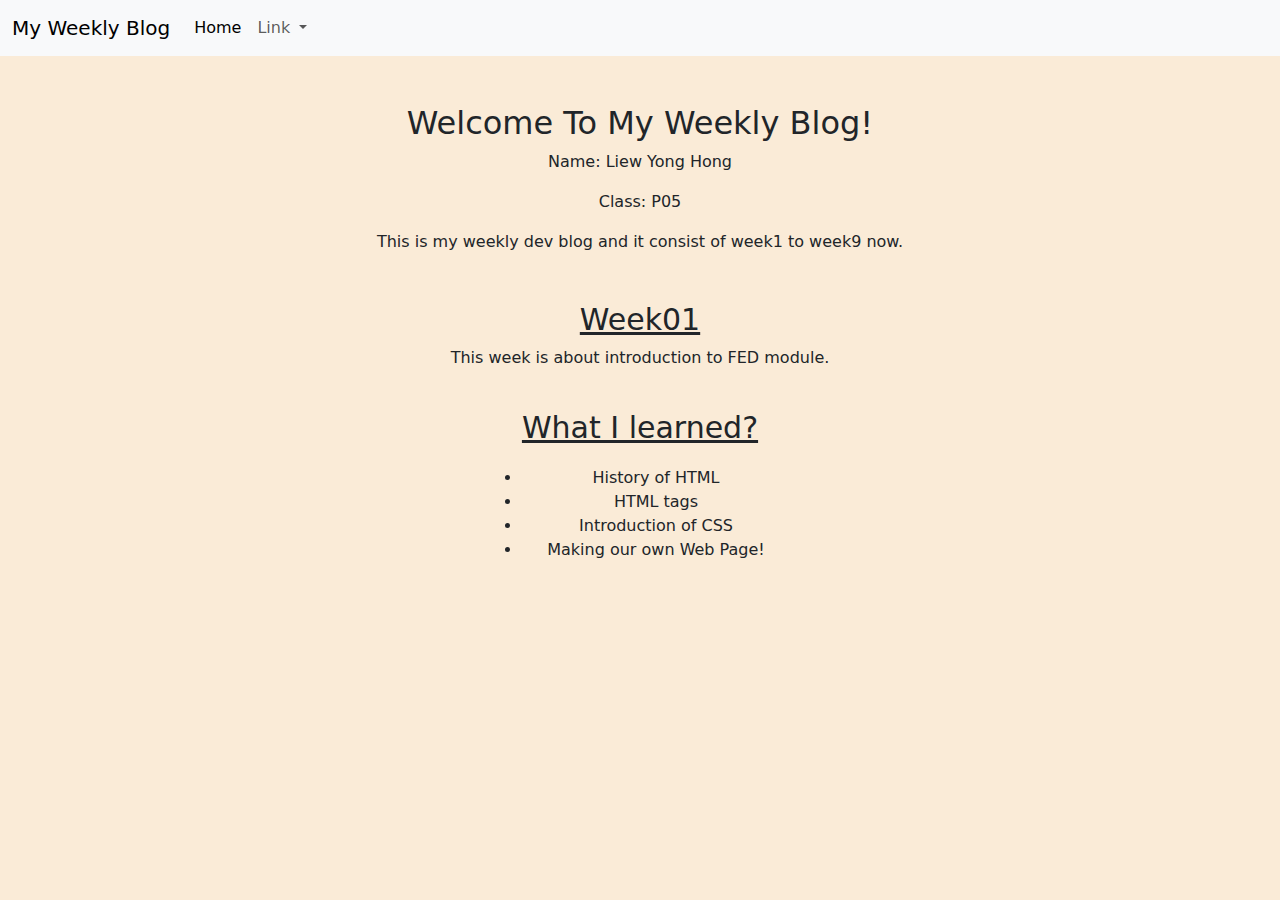
<file: index.html>
<!DOCTYPE html>
<html>
    <head>
        <title>My Weekly Dev Blog</title>
        <meta charset="UTF-8">
        <meta name="viewport" content="width=device-width, initial-scale=1">
        <link href="https://cdn.jsdelivr.net/npm/bootstrap@5.2.3/dist/css/bootstrap.min.css" rel="stylesheet">
        <link href="style.css" rel="stylesheet">
    </head>
    <body>
        <nav class="navbar navbar-expand-lg bg-body-tertiary" id="navbar">
            <div class="container-fluid">
                <a class="navbar-brand" href="#">My Weekly Blog</a>
                <button class="navbar-toggler" type="button" data-bs-toggle="collapse" data-bs-target="#navbarScroll" aria-controls="navbarScroll" aria-expanded="false" aria-label="Toggle navigation">
                    <span class="navbar-toggler-icon"></span>
                </button>
                <div class="collapse navbar-collapse" id="navbarScroll">
                    <ul class="navbar-nav me-auto my-2 my-lg-0 navbar-nav-scroll" style="--bs-scroll-height: 100px;">
                        <li class="nav-item">
                            <a class="nav-link active" aria-current="page" href="index.html">Home</a>
                        </li>
                        <li class="nav-item dropdown ml-auto">
                            <a class="nav-link dropdown-toggle" href="#" role="button" data-bs-toggle="dropdown" aria-expanded="false">
                                Link
                            </a>
                            <ul class="dropdown-menu">
                                <li><a class="dropdown-item" href="index.html">Week01</a></li>
                                <li><a class="dropdown-item" href="week2.html">Week02</a></li>
                                <li><a class="dropdown-item" href="week3.html">Week03</a></li>
                                <li><a class="dropdown-item" href="week4.html">Week04</a></li>
                                <li><a class="dropdown-item" href="week5.html">Week05</a></li>
                                <li><a class="dropdown-item" href="week6.html">Week06</a></li>
                                <li><a class="dropdown-item" href="week7.html">Week07</a></li>
                                <li><a class="dropdown-item" href="week8.html">Week08</a></li>
                            </ul>
                        </li>
                    </ul>
                </div>
            </div>
        </nav>
        <div class="container my-5 text-center" id="aboutcontainer">
            <h2>Welcome To My Weekly Blog!</h2>
            <div class="container" id="about">
                <p>Name: Liew Yong Hong</p>
                <p>Class: P05</p>
                <p>This is my weekly dev blog and it consist of week1 to week9 now.</p>
            </div>
        </div>
        <div class="container my-5" id="week1">
            <h2>Week01</h2>
            <p>This week is about introduction to FED module.</p><br>
            <h2>What I learned?</h2>
            <ul id="learn">
                <li>History of HTML</li>
                <li>HTML tags</li>
                <li>Introduction of CSS</li>
                <li>Making our own Web Page!</li>
            </ul>
        </div>
        <script src="https://cdn.jsdelivr.net/npm/bootstrap@5.2.3/dist/js/bootstrap.bundle.min.js"></script>
    </body>
</html>
</file>
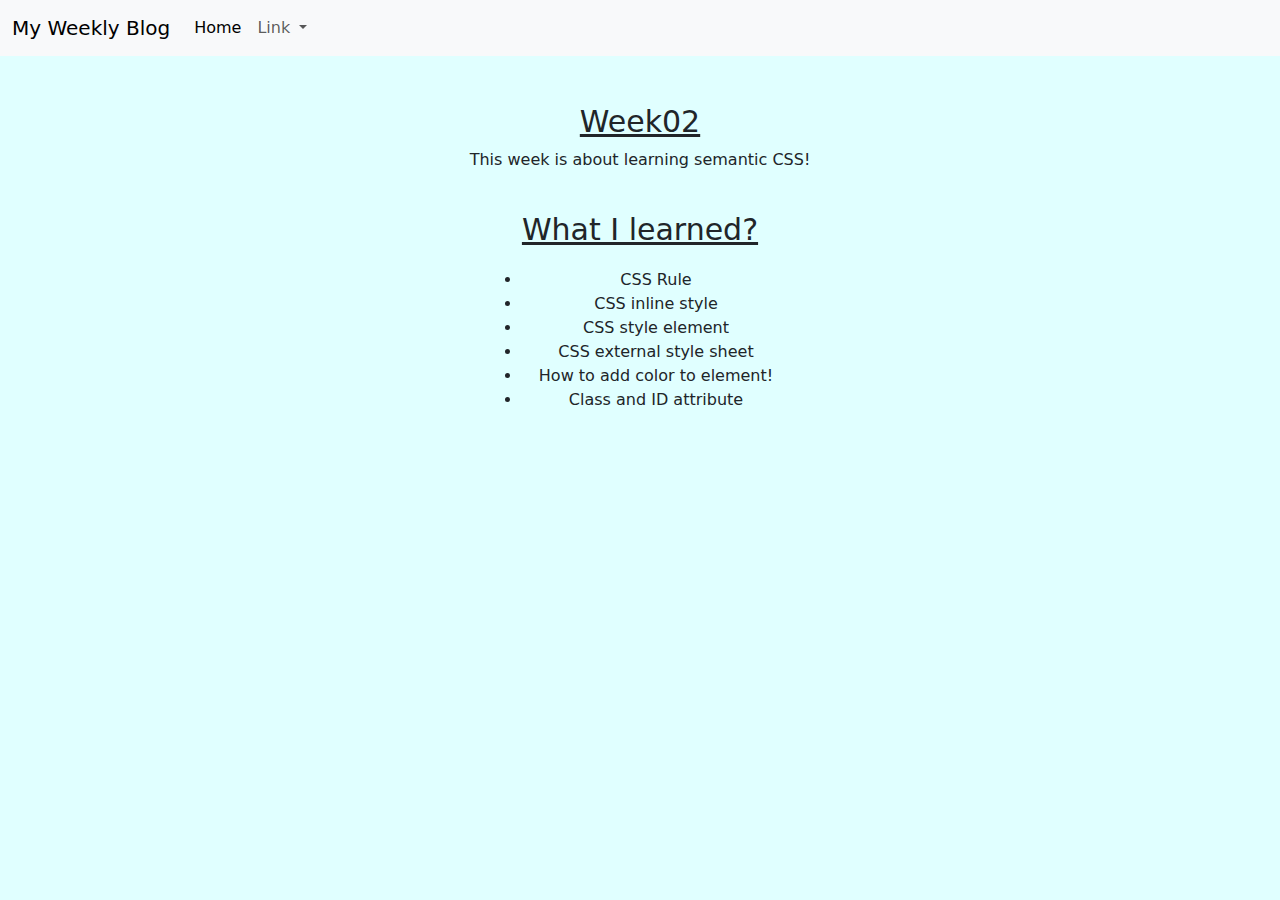
<file: week2.html>
<!DOCTYPE html>
<html>
    <head>
        <title>My Weekly Dev Blog</title>
        <meta charset="UTF-8">
        <meta name="viewport" content="width=device-width, initial-scale=1">
        <link href="https://cdn.jsdelivr.net/npm/bootstrap@5.2.3/dist/css/bootstrap.min.css" rel="stylesheet">
        <link href="week2.css" rel="stylesheet">
    </head>
    <body>
        <nav class="navbar navbar-expand-lg bg-body-tertiary" id="navbar">
            <div class="container-fluid">
                <a class="navbar-brand" href="#">My Weekly Blog</a>
                <button class="navbar-toggler" type="button" data-bs-toggle="collapse" data-bs-target="#navbarScroll" aria-controls="navbarScroll" aria-expanded="false" aria-label="Toggle navigation">
                    <span class="navbar-toggler-icon"></span>
                </button>
                <div class="collapse navbar-collapse" id="navbarScroll">
                    <ul class="navbar-nav me-auto my-2 my-lg-0 navbar-nav-scroll" style="--bs-scroll-height: 100px;">
                        <li class="nav-item">
                            <a class="nav-link active" aria-current="page" href="index.html">Home</a>
                        </li>
                        <li class="nav-item dropdown ml-auto">
                            <a class="nav-link dropdown-toggle" href="#" role="button" data-bs-toggle="dropdown" aria-expanded="false">
                                Link
                            </a>
                            <ul class="dropdown-menu">
                                <li><a class="dropdown-item" href="index.html">Week01</a></li>
                                <li><a class="dropdown-item" href="week2.html">Week02</a></li>
                                <li><a class="dropdown-item" href="week3.html">Week03</a></li>
                                <li><a class="dropdown-item" href="week4.html">Week04</a></li>
                                <li><a class="dropdown-item" href="week5.html">Week05</a></li>
                                <li><a class="dropdown-item" href="week6.html">Week06</a></li>
                                <li><a class="dropdown-item" href="week7.html">Week07</a></li>
                                <li><a class="dropdown-item" href="week8.html">Week08</a></li>
                            </ul>
                        </li>
                    </ul>
                </div>
            </div>
        </nav>
        <div class="container my-5" id="week2">
            <h2>Week02</h2>
            <p>This week is about learning semantic CSS!</p><br>
            <h2>What I learned?</h2>
            <ul id="learn">
                <li>CSS Rule</li>
                <li>CSS inline style</li>
                <li>CSS style element</li>
                <li>CSS external style sheet</li>
                <li>How to add color to element!</li>
                <li>Class and ID attribute</li>
            </ul>
        </div>
        <script src="https://cdn.jsdelivr.net/npm/bootstrap@5.2.3/dist/js/bootstrap.bundle.min.js"></script>
    </body>
</html>
</file>
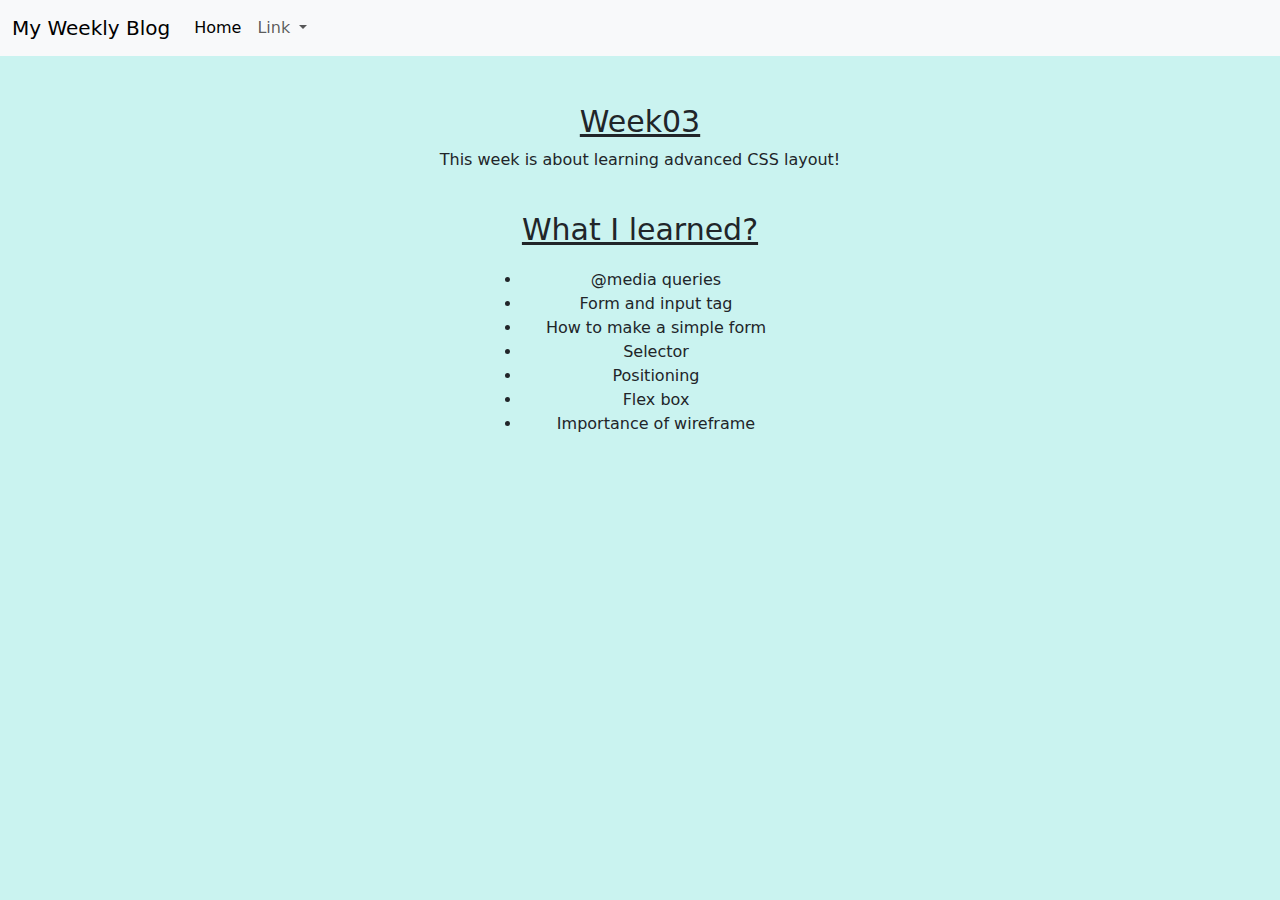
<file: week3.html>
<!DOCTYPE html>
<html>
    <head>
        <title>My Weekly Dev Blog</title>
        <meta charset="UTF-8">
        <meta name="viewport" content="width=device-width, initial-scale=1">
        <link href="https://cdn.jsdelivr.net/npm/bootstrap@5.2.3/dist/css/bootstrap.min.css" rel="stylesheet">
        <link href="week3.css" rel="stylesheet">
    </head>
    <body>
        <nav class="navbar navbar-expand-lg bg-body-tertiary" id="navbar">
            <div class="container-fluid">
                <a class="navbar-brand" href="#">My Weekly Blog</a>
                <button class="navbar-toggler" type="button" data-bs-toggle="collapse" data-bs-target="#navbarScroll" aria-controls="navbarScroll" aria-expanded="false" aria-label="Toggle navigation">
                    <span class="navbar-toggler-icon"></span>
                </button>
                <div class="collapse navbar-collapse" id="navbarScroll">
                    <ul class="navbar-nav me-auto my-2 my-lg-0 navbar-nav-scroll" style="--bs-scroll-height: 100px;">
                        <li class="nav-item">
                            <a class="nav-link active" aria-current="page" href="index.html">Home</a>
                        </li>
                        <li class="nav-item dropdown ml-auto">
                            <a class="nav-link dropdown-toggle" href="#" role="button" data-bs-toggle="dropdown" aria-expanded="false">
                                Link
                            </a>
                            <ul class="dropdown-menu">
                                <li><a class="dropdown-item" href="index.html">Week01</a></li>
                                <li><a class="dropdown-item" href="week2.html">Week02</a></li>
                                <li><a class="dropdown-item" href="week3.html">Week03</a></li>
                                <li><a class="dropdown-item" href="week4.html">Week04</a></li>
                                <li><a class="dropdown-item" href="week5.html">Week05</a></li>
                                <li><a class="dropdown-item" href="week6.html">Week06</a></li>
                                <li><a class="dropdown-item" href="week7.html">Week07</a></li>
                                <li><a class="dropdown-item" href="week8.html">Week08</a></li>
                            </ul>
                        </li>
                    </ul>
                </div>
            </div>
        </nav>
        <div class="container my-5" id="week3">
            <h2>Week03</h2>
            <p>This week is about learning advanced CSS layout!</p><br>
            <h2>What I learned?</h2>
            <ul id="learn">
                <li>@media queries</li>
                <li>Form and input tag</li>
                <li>How to make a simple form</li>
                <li>Selector</li>
                <li>Positioning</li>
                <li>Flex box</li>
                <li>Importance of wireframe</li>
            </ul>
        </div>
        <script src="https://cdn.jsdelivr.net/npm/bootstrap@5.2.3/dist/js/bootstrap.bundle.min.js"></script>
    </body>
</html>
</file>
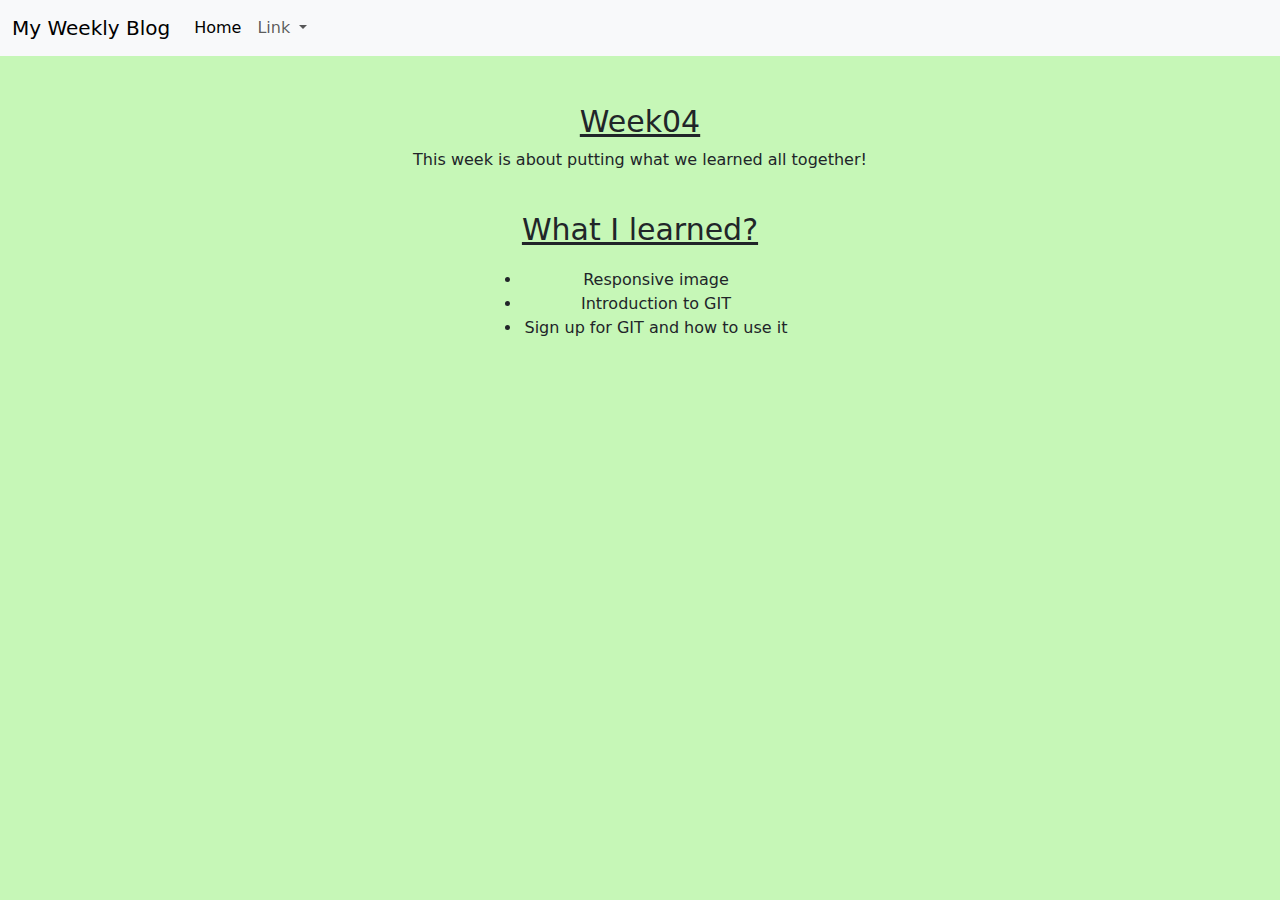
<file: week4.html>
<!DOCTYPE html>
<html>
    <head>
        <title>My Weekly Dev Blog</title>
        <meta charset="UTF-8">
        <meta name="viewport" content="width=device-width, initial-scale=1">
        <link href="https://cdn.jsdelivr.net/npm/bootstrap@5.2.3/dist/css/bootstrap.min.css" rel="stylesheet">
        <link href="week4.css" rel="stylesheet">
    </head>
    <body>
        <nav class="navbar navbar-expand-lg bg-body-tertiary" id="navbar">
            <div class="container-fluid">
                <a class="navbar-brand" href="#">My Weekly Blog</a>
                <button class="navbar-toggler" type="button" data-bs-toggle="collapse" data-bs-target="#navbarScroll" aria-controls="navbarScroll" aria-expanded="false" aria-label="Toggle navigation">
                    <span class="navbar-toggler-icon"></span>
                </button>
                <div class="collapse navbar-collapse" id="navbarScroll">
                    <ul class="navbar-nav me-auto my-2 my-lg-0 navbar-nav-scroll" style="--bs-scroll-height: 100px;">
                        <li class="nav-item">
                            <a class="nav-link active" aria-current="page" href="index.html">Home</a>
                        </li>
                        <li class="nav-item dropdown ml-auto">
                            <a class="nav-link dropdown-toggle" href="#" role="button" data-bs-toggle="dropdown" aria-expanded="false">
                                Link
                            </a>
                            <ul class="dropdown-menu">
                                <li><a class="dropdown-item" href="index.html">Week01</a></li>
                                <li><a class="dropdown-item" href="week2.html">Week02</a></li>
                                <li><a class="dropdown-item" href="week3.html">Week03</a></li>
                                <li><a class="dropdown-item" href="week4.html">Week04</a></li>
                                <li><a class="dropdown-item" href="week5.html">Week05</a></li>
                                <li><a class="dropdown-item" href="week6.html">Week06</a></li>
                                <li><a class="dropdown-item" href="week7.html">Week07</a></li>
                                <li><a class="dropdown-item" href="week8.html">Week08</a></li>
                            </ul>
                        </li>
                    </ul>
                </div>
            </div>
        </nav>
        <div class="container my-5" id="week4">
            <h2>Week04</h2>
            <p>This week is about putting what we learned all together!</p><br>
            <h2>What I learned?</h2>
            <ul id="learn">
                <li>Responsive image</li>
                <li>Introduction to GIT</li>
                <li>Sign up for GIT and how to use it</li>
            </ul>
        </div>
        <script src="https://cdn.jsdelivr.net/npm/bootstrap@5.2.3/dist/js/bootstrap.bundle.min.js"></script>
    </body>
</html>
</file>
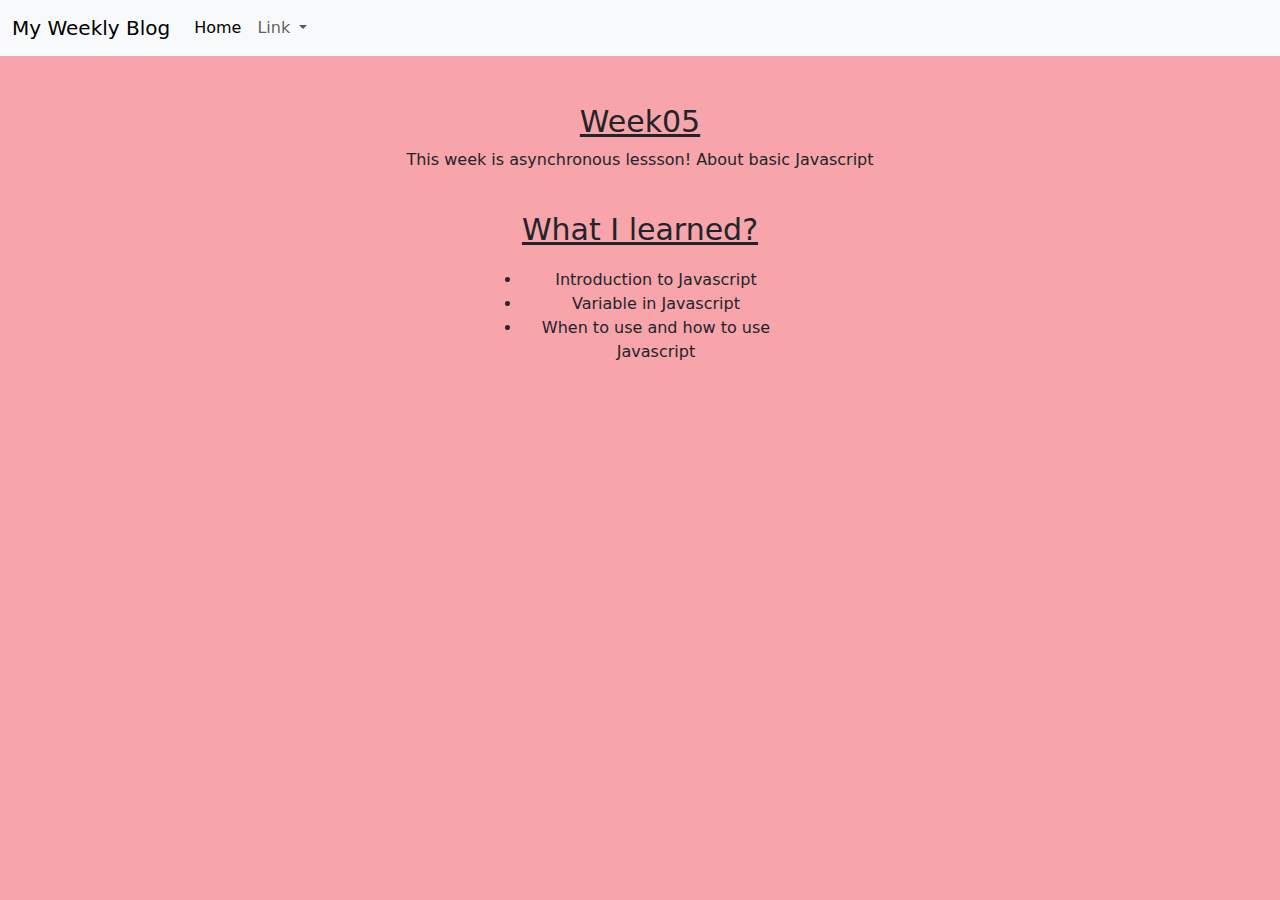
<file: week5.html>
<!DOCTYPE html>
<html>
    <head>
        <title>My Weekly Dev Blog</title>
        <meta charset="UTF-8">
        <meta name="viewport" content="width=device-width, initial-scale=1">
        <link href="https://cdn.jsdelivr.net/npm/bootstrap@5.2.3/dist/css/bootstrap.min.css" rel="stylesheet">
        <link href="week5.css" rel="stylesheet">
    </head>
    <body>
        <nav class="navbar navbar-expand-lg bg-body-tertiary" id="navbar">
            <div class="container-fluid">
                <a class="navbar-brand" href="#">My Weekly Blog</a>
                <button class="navbar-toggler" type="button" data-bs-toggle="collapse" data-bs-target="#navbarScroll" aria-controls="navbarScroll" aria-expanded="false" aria-label="Toggle navigation">
                    <span class="navbar-toggler-icon"></span>
                </button>
                <div class="collapse navbar-collapse" id="navbarScroll">
                    <ul class="navbar-nav me-auto my-2 my-lg-0 navbar-nav-scroll" style="--bs-scroll-height: 100px;">
                        <li class="nav-item">
                            <a class="nav-link active" aria-current="page" href="index.html">Home</a>
                        </li>
                        <li class="nav-item dropdown ml-auto">
                            <a class="nav-link dropdown-toggle" href="#" role="button" data-bs-toggle="dropdown" aria-expanded="false">
                                Link
                            </a>
                            <ul class="dropdown-menu">
                                <li><a class="dropdown-item" href="index.html">Week01</a></li>
                                <li><a class="dropdown-item" href="week2.html">Week02</a></li>
                                <li><a class="dropdown-item" href="week3.html">Week03</a></li>
                                <li><a class="dropdown-item" href="week4.html">Week04</a></li>
                                <li><a class="dropdown-item" href="week5.html">Week05</a></li>
                                <li><a class="dropdown-item" href="week6.html">Week06</a></li>
                                <li><a class="dropdown-item" href="week7.html">Week07</a></li>
                                <li><a class="dropdown-item" href="week8.html">Week08</a></li>
                            </ul>
                        </li>
                    </ul>
                </div>
            </div>
        </nav>
        <div class="container my-5" id="week5">
            <h2>Week05</h2>
            <p>This week is asynchronous lessson! About basic Javascript</p><br>
            <h2>What I learned?</h2>
            <ul id="learn">
                <li>Introduction to Javascript</li>
                <li>Variable in Javascript</li>
                <li>When to use and how to use Javascript</li>
            </ul>
        </div>
        <script src="https://cdn.jsdelivr.net/npm/bootstrap@5.2.3/dist/js/bootstrap.bundle.min.js"></script>
    </body>
</html>
</file>
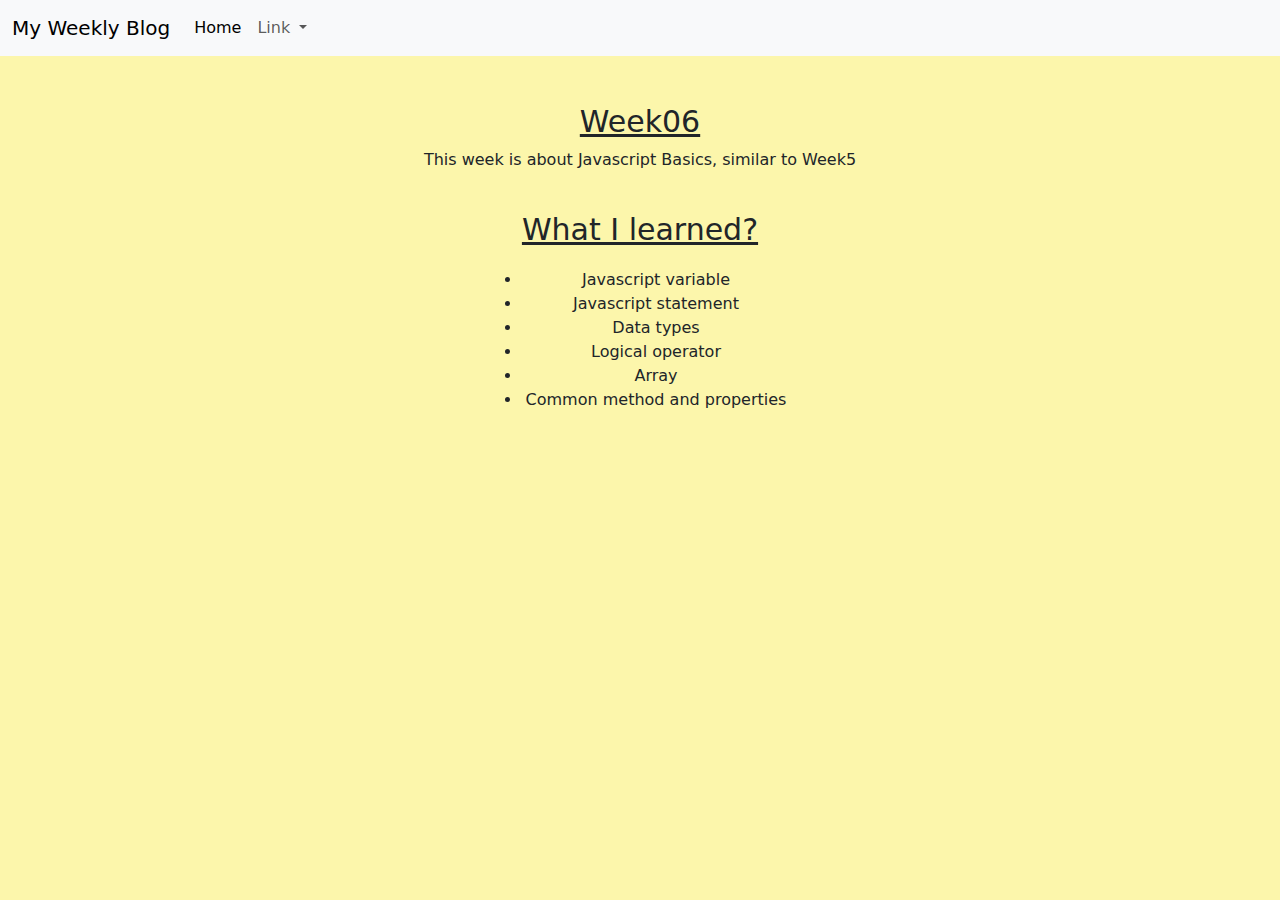
<file: week6.html>
<!DOCTYPE html>
<html>
    <head>
        <title>My Weekly Dev Blog</title>
        <meta charset="UTF-8">
        <meta name="viewport" content="width=device-width, initial-scale=1">
        <link href="https://cdn.jsdelivr.net/npm/bootstrap@5.2.3/dist/css/bootstrap.min.css" rel="stylesheet">
        <link href="week6.css" rel="stylesheet">
    </head>
    <body>
        <nav class="navbar navbar-expand-lg bg-body-tertiary" id="navbar">
            <div class="container-fluid">
                <a class="navbar-brand" href="#">My Weekly Blog</a>
                <button class="navbar-toggler" type="button" data-bs-toggle="collapse" data-bs-target="#navbarScroll" aria-controls="navbarScroll" aria-expanded="false" aria-label="Toggle navigation">
                    <span class="navbar-toggler-icon"></span>
                </button>
                <div class="collapse navbar-collapse" id="navbarScroll">
                    <ul class="navbar-nav me-auto my-2 my-lg-0 navbar-nav-scroll" style="--bs-scroll-height: 100px;">
                        <li class="nav-item">
                            <a class="nav-link active" aria-current="page" href="index.html">Home</a>
                        </li>
                        <li class="nav-item dropdown ml-auto">
                            <a class="nav-link dropdown-toggle" href="#" role="button" data-bs-toggle="dropdown" aria-expanded="false">
                                Link
                            </a>
                            <ul class="dropdown-menu">
                                <li><a class="dropdown-item" href="index.html">Week01</a></li>
                                <li><a class="dropdown-item" href="week2.html">Week02</a></li>
                                <li><a class="dropdown-item" href="week3.html">Week03</a></li>
                                <li><a class="dropdown-item" href="week4.html">Week04</a></li>
                                <li><a class="dropdown-item" href="week5.html">Week05</a></li>
                                <li><a class="dropdown-item" href="week6.html">Week06</a></li>
                                <li><a class="dropdown-item" href="week7.html">Week07</a></li>
                                <li><a class="dropdown-item" href="week8.html">Week08</a></li>
                                <li><a class="dropdown-item" href="week9.html">Week09</a></li>
                            </ul>
                        </li>
                    </ul>
                </div>
            </div>
        </nav>
        <div class="container my-5" id="week6">
            <h2>Week06</h2>
            <p>This week is about Javascript Basics, similar to Week5</p><br>
            <h2>What I learned?</h2>
            <ul id="learn">
                <li>Javascript variable</li>
                <li>Javascript statement</li>
                <li>Data types</li>
                <li>Logical operator</li>
                <li>Array</li>
                <li>Common method and properties</li>
            </ul>
        </div>
        <script src="https://cdn.jsdelivr.net/npm/bootstrap@5.2.3/dist/js/bootstrap.bundle.min.js"></script>
    </body>
</html>
</file>
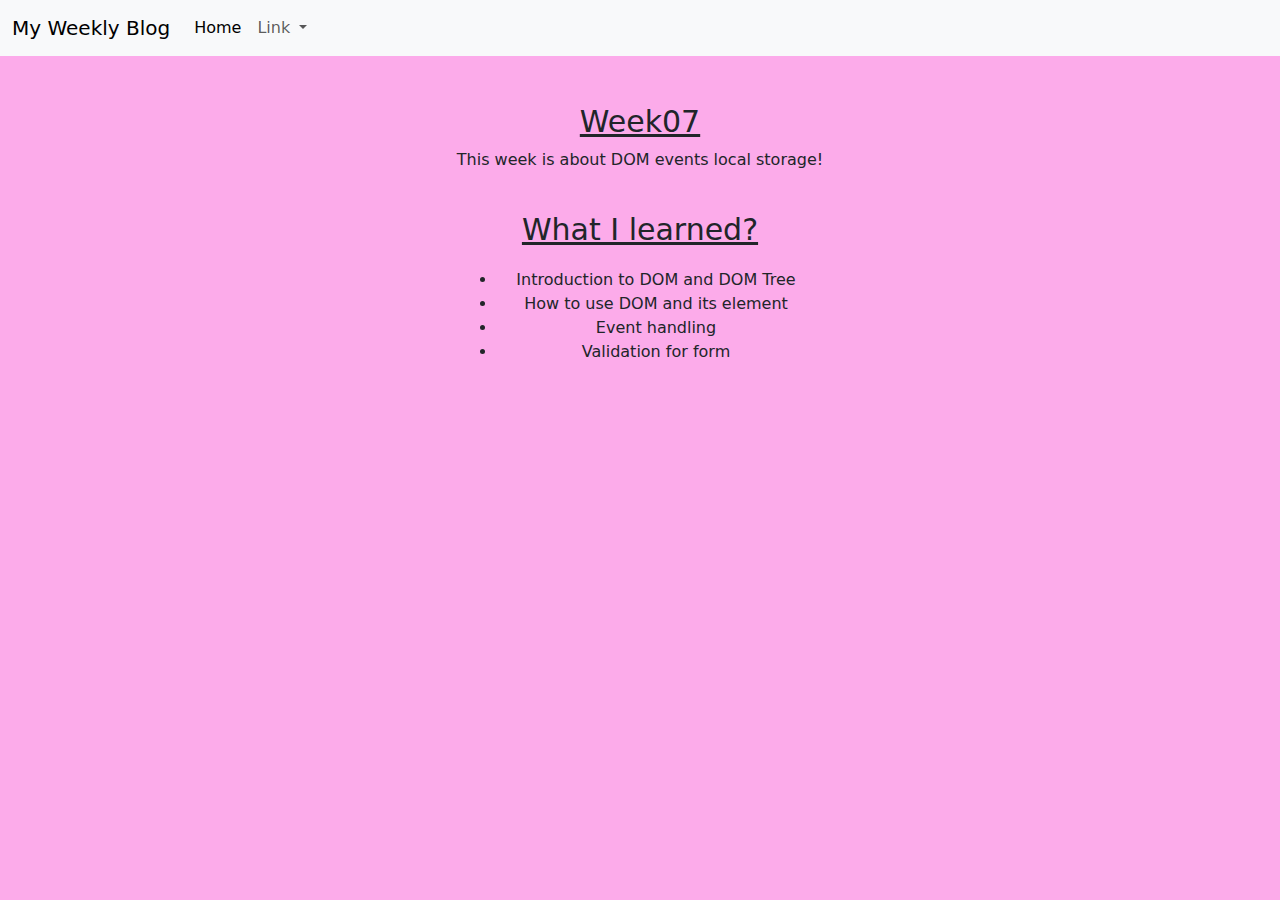
<file: week7.html>
<!DOCTYPE html>
<html>
    <head>
        <title>My Weekly Dev Blog</title>
        <meta charset="UTF-8">
        <meta name="viewport" content="width=device-width, initial-scale=1">
        <link href="https://cdn.jsdelivr.net/npm/bootstrap@5.2.3/dist/css/bootstrap.min.css" rel="stylesheet">
        <link href="week7.css" rel="stylesheet">
    </head>
    <body>
        <nav class="navbar navbar-expand-lg bg-body-tertiary" id="navbar">
            <div class="container-fluid">
                <a class="navbar-brand" href="#">My Weekly Blog</a>
                <button class="navbar-toggler" type="button" data-bs-toggle="collapse" data-bs-target="#navbarScroll" aria-controls="navbarScroll" aria-expanded="false" aria-label="Toggle navigation">
                    <span class="navbar-toggler-icon"></span>
                </button>
                <div class="collapse navbar-collapse" id="navbarScroll">
                    <ul class="navbar-nav me-auto my-2 my-lg-0 navbar-nav-scroll" style="--bs-scroll-height: 100px;">
                        <li class="nav-item">
                            <a class="nav-link active" aria-current="page" href="index.html">Home</a>
                        </li>
                        <li class="nav-item dropdown ml-auto">
                            <a class="nav-link dropdown-toggle" href="#" role="button" data-bs-toggle="dropdown" aria-expanded="false">
                                Link
                            </a>
                            <ul class="dropdown-menu">
                                <li><a class="dropdown-item" href="index.html">Week01</a></li>
                                <li><a class="dropdown-item" href="week2.html">Week02</a></li>
                                <li><a class="dropdown-item" href="week3.html">Week03</a></li>
                                <li><a class="dropdown-item" href="week4.html">Week04</a></li>
                                <li><a class="dropdown-item" href="week5.html">Week05</a></li>
                                <li><a class="dropdown-item" href="week6.html">Week06</a></li>
                                <li><a class="dropdown-item" href="week7.html">Week07</a></li>
                                <li><a class="dropdown-item" href="week8.html">Week08</a></li>
                                <li><a class="dropdown-item" href="week9.html">Week09</a></li>
                            </ul>
                        </li>
                    </ul>
                </div>
            </div>
        </nav>
        <div class="container my-5" id="week7">
            <h2>Week07</h2>
            <p>This week is about DOM events local storage!</p><br>
            <h2>What I learned?</h2>
            <ul id="learn">
                <li>Introduction to DOM and DOM Tree</li>
                <li>How to use DOM and its element</li>
                <li>Event handling</li>
                <li>Validation for form</li>
            </ul>
        </div>
        <script src="https://cdn.jsdelivr.net/npm/bootstrap@5.2.3/dist/js/bootstrap.bundle.min.js"></script>
    </body>
</html>
</file>
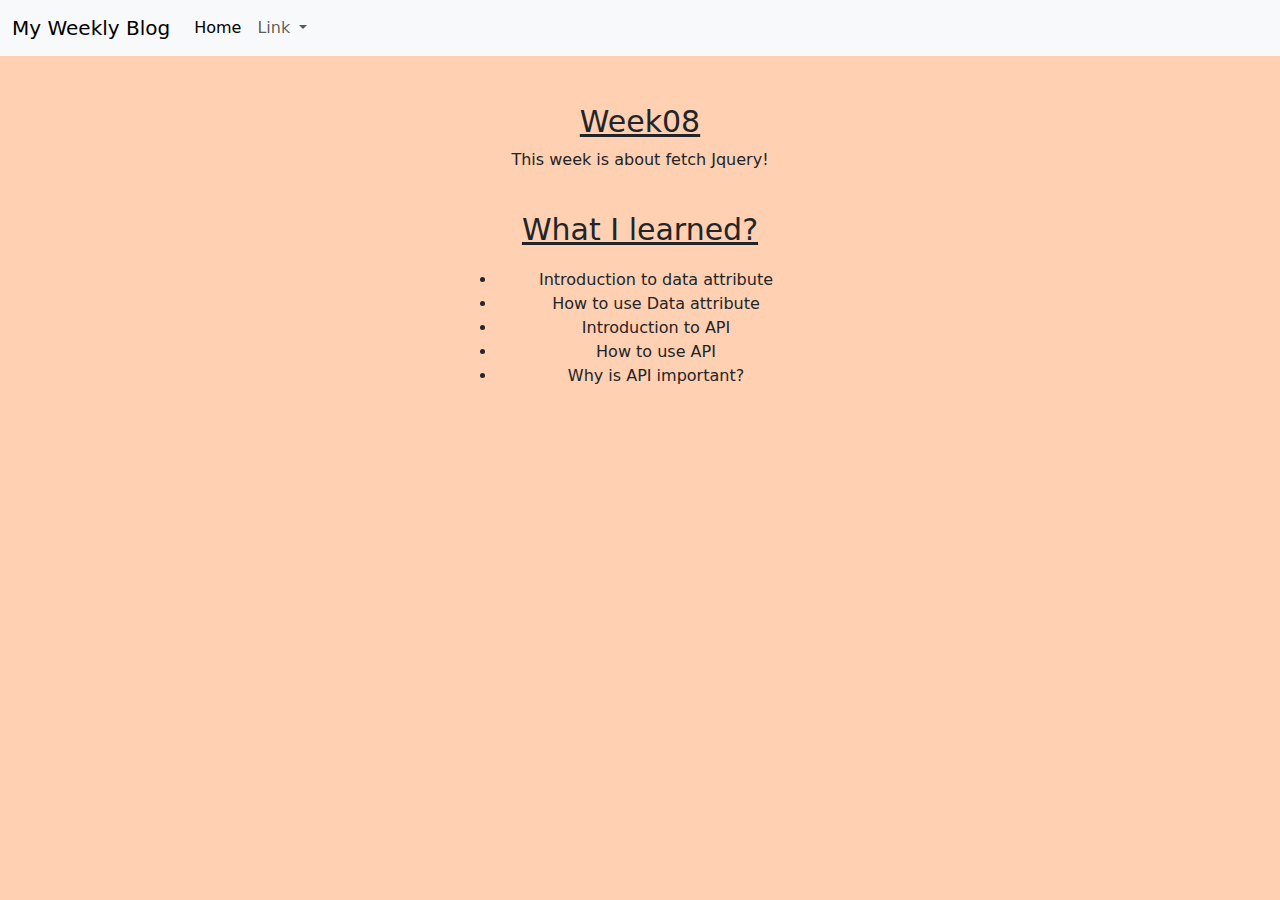
<file: week8.html>
<!DOCTYPE html>
<html>
    <head>
        <title>My Weekly Dev Blog</title>
        <meta charset="UTF-8">
        <meta name="viewport" content="width=device-width, initial-scale=1">
        <link href="https://cdn.jsdelivr.net/npm/bootstrap@5.2.3/dist/css/bootstrap.min.css" rel="stylesheet">
        <link href="week8.css" rel="stylesheet">
    </head>
    <body>
        <nav class="navbar navbar-expand-lg bg-body-tertiary" id="navbar">
            <div class="container-fluid">
                <a class="navbar-brand" href="#">My Weekly Blog</a>
                <button class="navbar-toggler" type="button" data-bs-toggle="collapse" data-bs-target="#navbarScroll" aria-controls="navbarScroll" aria-expanded="false" aria-label="Toggle navigation">
                    <span class="navbar-toggler-icon"></span>
                </button>
                <div class="collapse navbar-collapse" id="navbarScroll">
                    <ul class="navbar-nav me-auto my-2 my-lg-0 navbar-nav-scroll" style="--bs-scroll-height: 100px;">
                        <li class="nav-item">
                            <a class="nav-link active" aria-current="page" href="index.html">Home</a>
                        </li>
                        <li class="nav-item dropdown ml-auto">
                            <a class="nav-link dropdown-toggle" href="#" role="button" data-bs-toggle="dropdown" aria-expanded="false">
                                Link
                            </a>
                            <ul class="dropdown-menu">
                                <li><a class="dropdown-item" href="index.html">Week01</a></li>
                                <li><a class="dropdown-item" href="week2.html">Week02</a></li>
                                <li><a class="dropdown-item" href="week3.html">Week03</a></li>
                                <li><a class="dropdown-item" href="week4.html">Week04</a></li>
                                <li><a class="dropdown-item" href="week5.html">Week05</a></li>
                                <li><a class="dropdown-item" href="week6.html">Week06</a></li>
                                <li><a class="dropdown-item" href="week7.html">Week07</a></li>
                                <li><a class="dropdown-item" href="week8.html">Week08</a></li>
                                <li><a class="dropdown-item" href="week9.html">Week09</a></li>
                            </ul>
                        </li>
                    </ul>
                </div>
            </div>
        </nav>
        <div class="container my-5" id="week8">
            <h2>Week08</h2>
            <p>This week is about fetch Jquery!</p><br>
            <h2>What I learned?</h2>
            <ul id="learn">
                <li>Introduction to data attribute</li>
                <li>How to use Data attribute</li>
                <li>Introduction to API</li>
                <li>How to use API</li>
                <li>Why is API important?</li>
            </ul>
        </div>
        <script src="https://cdn.jsdelivr.net/npm/bootstrap@5.2.3/dist/js/bootstrap.bundle.min.js"></script>
    </body>
</html>
</file>
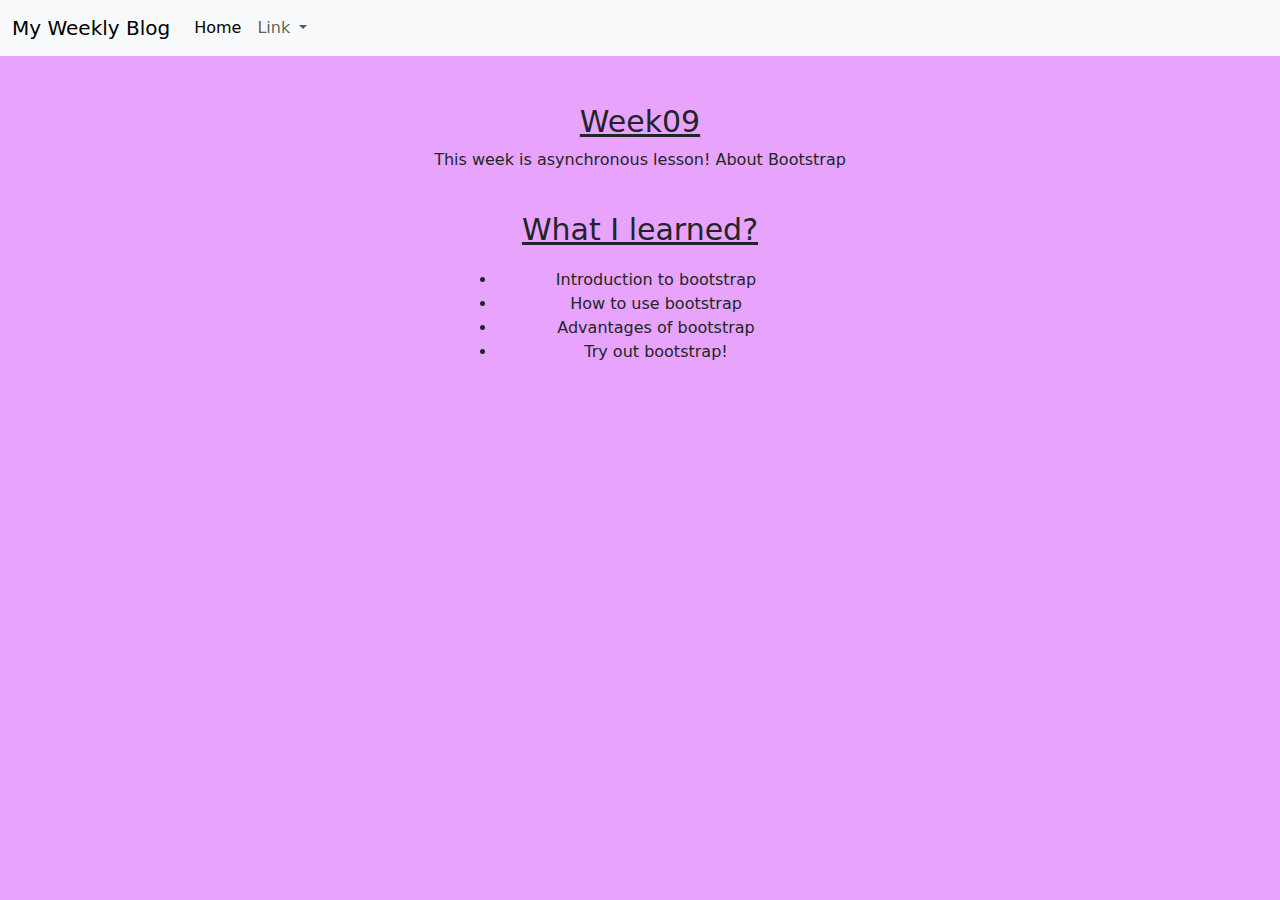
<file: week9.html>
<!DOCTYPE html>
<html>
    <head>
        <title>My Weekly Dev Blog</title>
        <meta charset="UTF-8">
        <meta name="viewport" content="width=device-width, initial-scale=1">
        <link href="https://cdn.jsdelivr.net/npm/bootstrap@5.2.3/dist/css/bootstrap.min.css" rel="stylesheet">
        <link href="week9.css" rel="stylesheet">
    </head>
    <body>
        <nav class="navbar navbar-expand-lg bg-body-tertiary" id="navbar">
            <div class="container-fluid">
                <a class="navbar-brand" href="#">My Weekly Blog</a>
                <button class="navbar-toggler" type="button" data-bs-toggle="collapse" data-bs-target="#navbarScroll" aria-controls="navbarScroll" aria-expanded="false" aria-label="Toggle navigation">
                    <span class="navbar-toggler-icon"></span>
                </button>
                <div class="collapse navbar-collapse" id="navbarScroll">
                    <ul class="navbar-nav me-auto my-2 my-lg-0 navbar-nav-scroll" style="--bs-scroll-height: 100px;">
                        <li class="nav-item">
                            <a class="nav-link active" aria-current="page" href="index.html">Home</a>
                        </li>
                        <li class="nav-item dropdown ml-auto">
                            <a class="nav-link dropdown-toggle" href="#" role="button" data-bs-toggle="dropdown" aria-expanded="false">
                                Link
                            </a>
                            <ul class="dropdown-menu">
                                <li><a class="dropdown-item" href="index.html">Week01</a></li>
                                <li><a class="dropdown-item" href="week2.html">Week02</a></li>
                                <li><a class="dropdown-item" href="week3.html">Week03</a></li>
                                <li><a class="dropdown-item" href="week4.html">Week04</a></li>
                                <li><a class="dropdown-item" href="week5.html">Week05</a></li>
                                <li><a class="dropdown-item" href="week6.html">Week06</a></li>
                                <li><a class="dropdown-item" href="week7.html">Week07</a></li>
                                <li><a class="dropdown-item" href="week8.html">Week08</a></li>
                                <li><a class="dropdown-item" href="week9.html">Week09</a></li>
                            </ul>
                        </li>
                    </ul>
                </div>
            </div>
        </nav>
        <div class="container my-5" id="week9">
            <h2>Week09</h2>
            <p>This week is asynchronous lesson! About Bootstrap</p><br>
            <h2>What I learned?</h2>
            <ul id="learn">
                <li>Introduction to bootstrap</li>
                <li>How to use bootstrap</li>
                <li>Advantages of bootstrap</li>
                <li>Try out bootstrap!</li>
            </ul>
        </div>
        <script src="https://cdn.jsdelivr.net/npm/bootstrap@5.2.3/dist/js/bootstrap.bundle.min.js"></script>
    </body>
</html>
</file>
<file: style.css>
body{
    background-color: antiquewhite;
}

#navbar{
    background-color: lightblue;
}

#week1{
    margin-top: 200px;
    text-align: center;
}

#week1 h2{
    font-size: 30px;
    text-decoration: underline;
}

#learn{
    width: 300px;
    margin: 20px auto;
}
</file>
<file: week2.css>
body{
    background-color: lightcyan;
}

#navbar{
    background-color: lightblue;
}

#week2{
    margin-top: 200px;
    text-align: center;
}

#week2 h2{
    font-size: 30px;
    text-decoration: underline;
}

#learn{
    width: 300px;
    margin: 20px auto;
}
</file>
<file: week3.css>
body{
    background-color: rgb(202, 243, 240);
}

#navbar{
    background-color: lightblue;
}

#week3{
    margin-top: 200px;
    text-align: center;
}

#week3 h2{
    font-size: 30px;
    text-decoration: underline;
}

#learn{
    width: 300px;
    margin: 20px auto;
}
</file>
<file: week4.css>
body{
    background-color: rgb(198, 247, 183);
}

#navbar{
    background-color: lightblue;
}

#week4{
    margin-top: 200px;
    text-align: center;
}

#week4 h2{
    font-size: 30px;
    text-decoration: underline;
}

#learn{
    width: 300px;
    margin: 20px auto;
}
</file>
<file: week5.css>
body{
    background-color: rgb(247, 164, 171);
}

#navbar{
    background-color: lightblue;
}

#week5{
    margin-top: 200px;
    text-align: center;
}

#week5 h2{
    font-size: 30px;
    text-decoration: underline;
}

#learn{
    width: 300px;
    margin: 20px auto;
}
</file>
<file: week6.css>
body{
    background-color: rgb(252, 246, 171);
}

#navbar{
    background-color: lightblue;
}

#week6{
    margin-top: 200px;
    text-align: center;
}

#week6 h2{
    font-size: 30px;
    text-decoration: underline;
}

#learn{
    width: 300px;
    margin: 20px auto;
}
</file>
<file: week7.css>
body{
    background-color: rgb(252, 171, 234);
}

#navbar{
    background-color: lightblue;
}

#week7{
    margin-top: 200px;
    text-align: center;
}

#week7 h2{
    font-size: 30px;
    text-decoration: underline;
}

#learn{
    width: 350px;
    margin: 20px auto;
}
</file>
<file: week8.css>
body{
    background-color: rgb(255, 208, 177);
}

#navbar{
    background-color: lightblue;
}

#week8{
    margin-top: 200px;
    text-align: center;
}

#week8 h2{
    font-size: 30px;
    text-decoration: underline;
}

#learn{
    width: 350px;
    margin: 20px auto;
}
</file>
<file: week9.css>
body{
    background-color: rgb(232, 164, 253);
}

#navbar{
    background-color: lightblue;
}

#week9{
    margin-top: 200px;
    text-align: center;
}

#week9 h2{
    font-size: 30px;
    text-decoration: underline;
}

#learn{
    width: 350px;
    margin: 20px auto;
}
</file>
